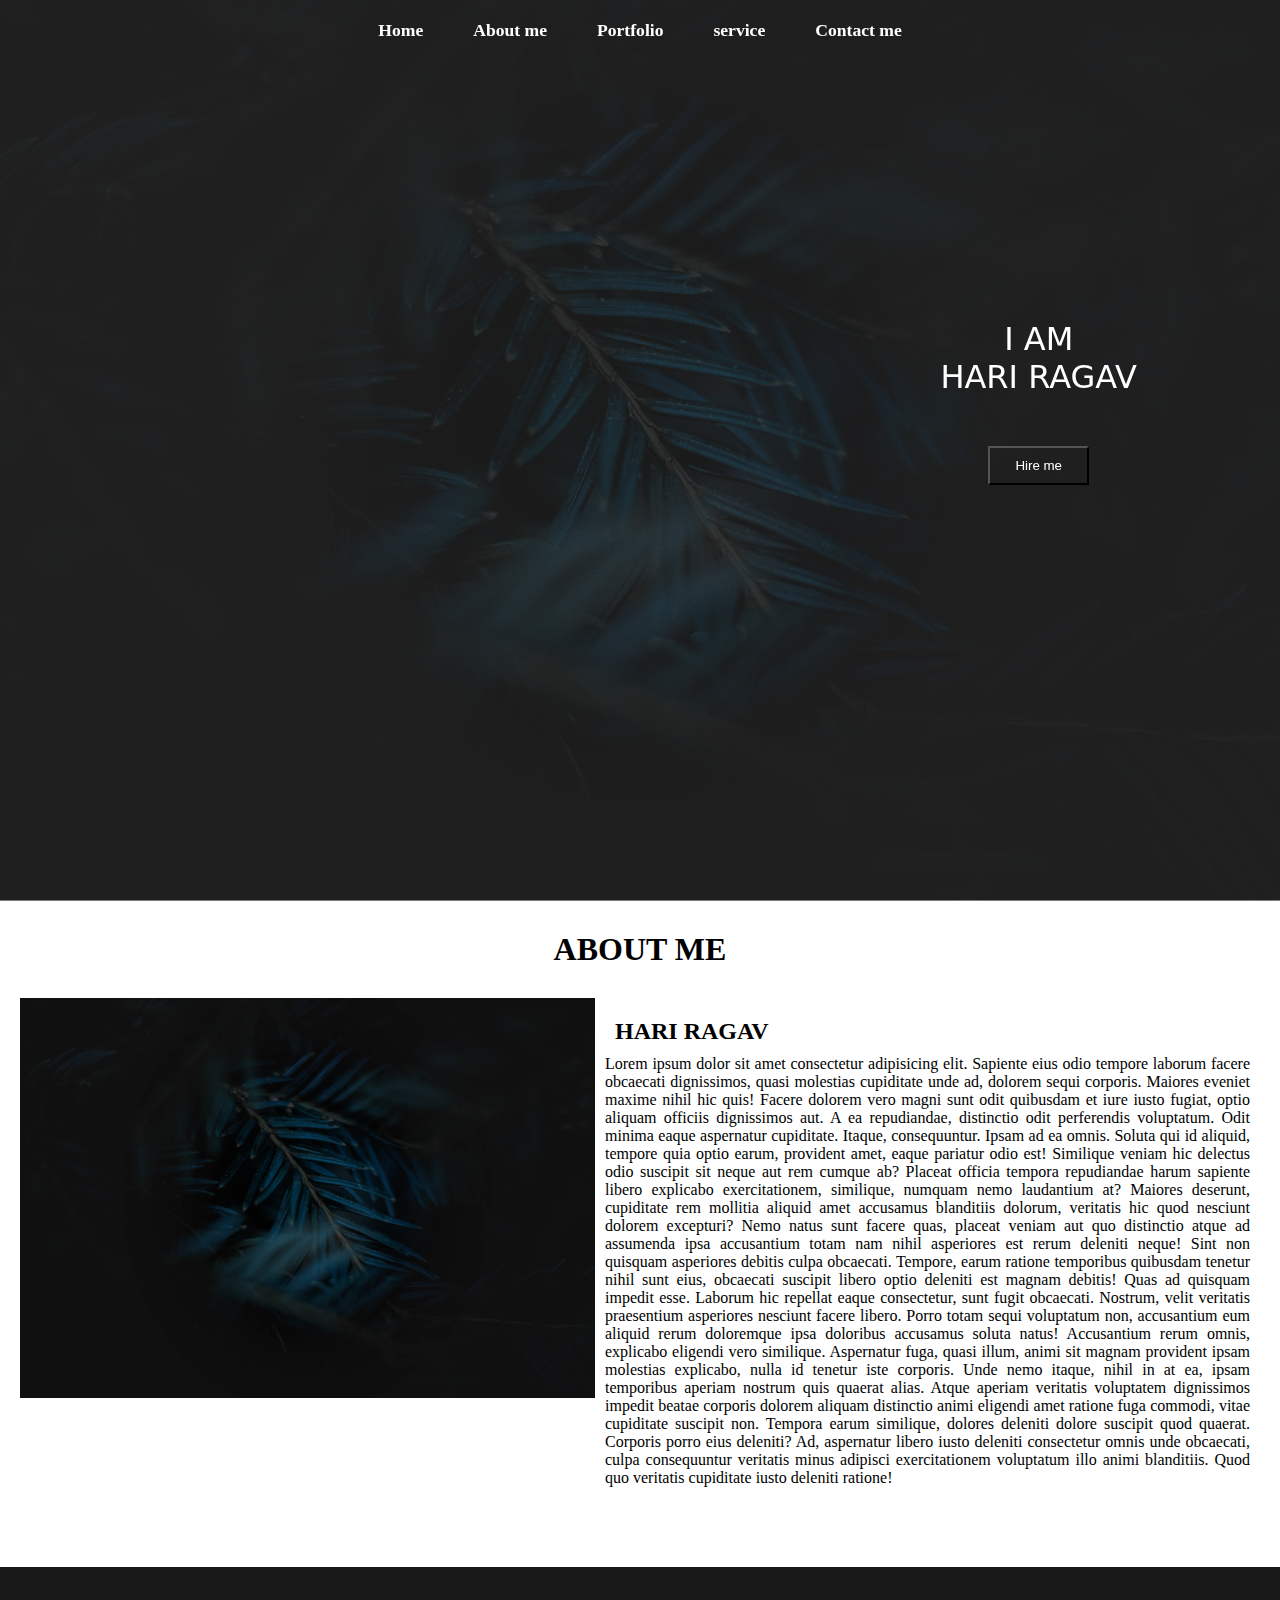
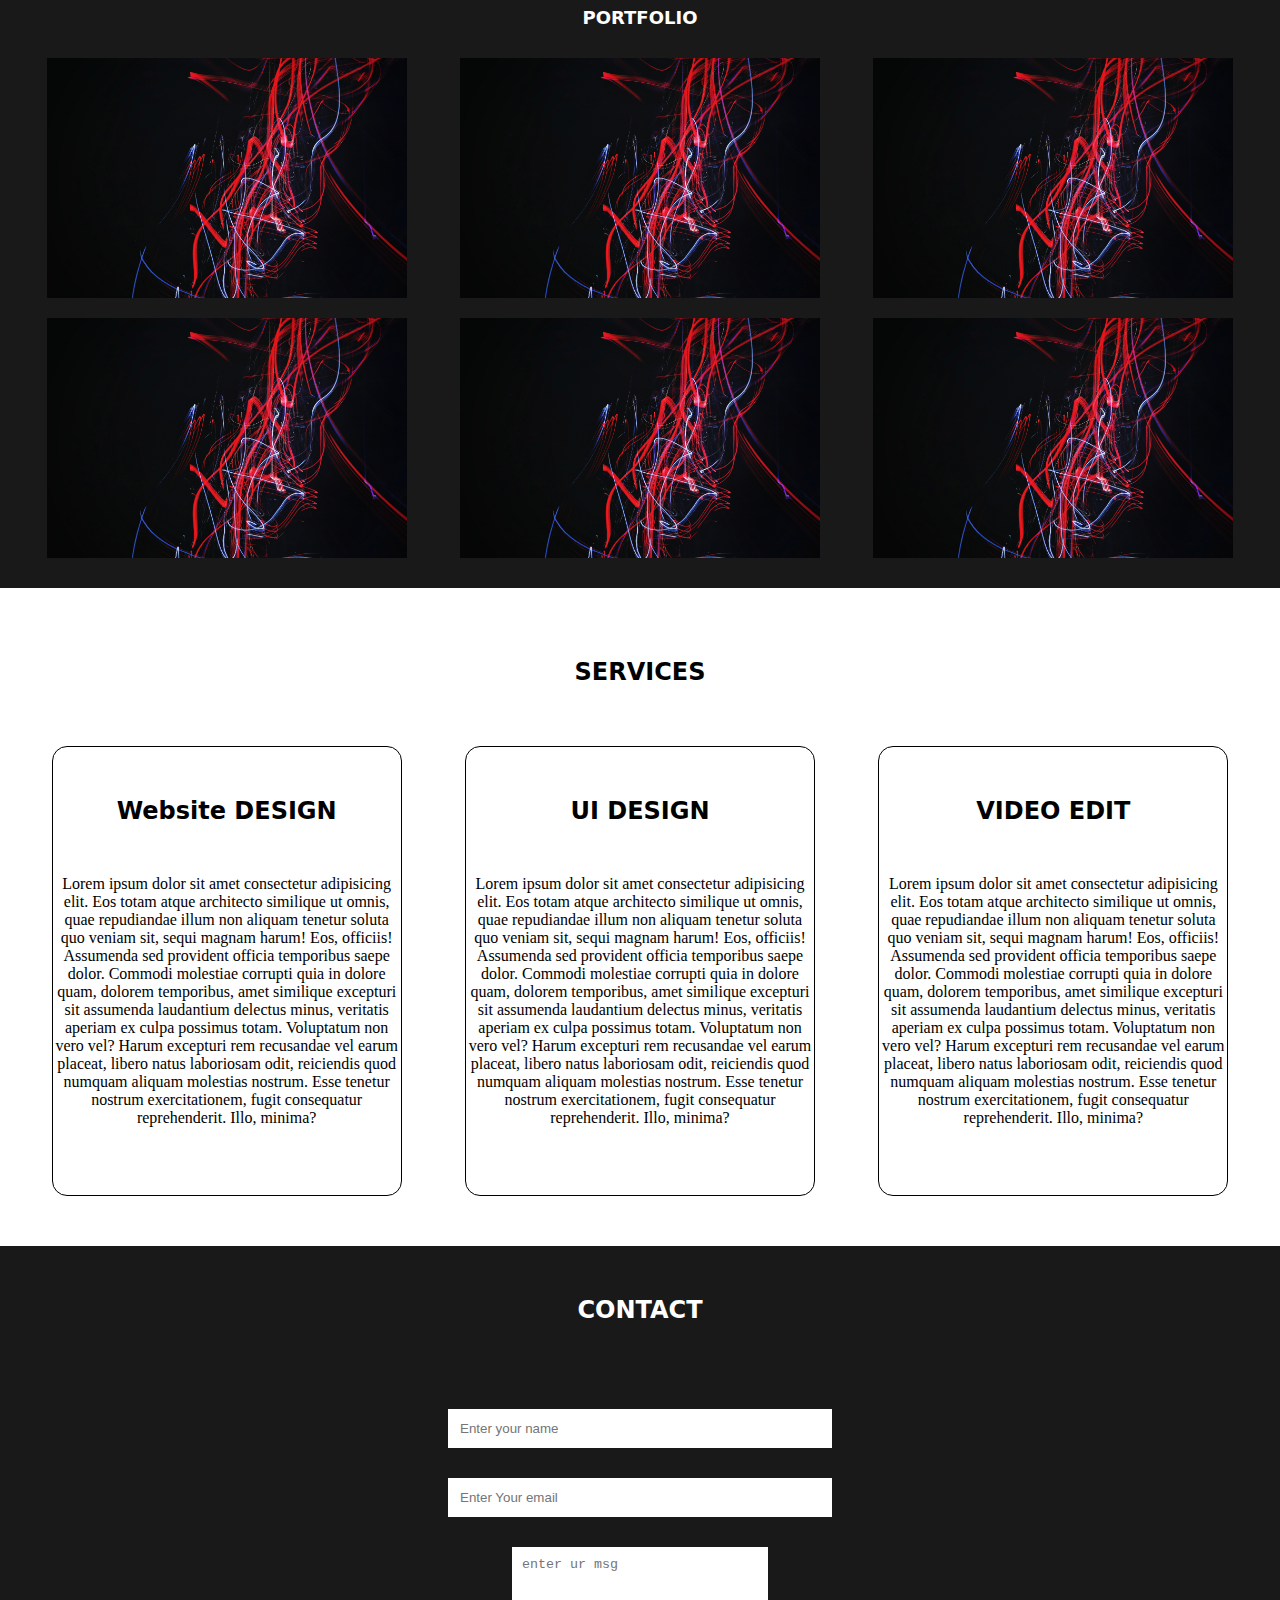
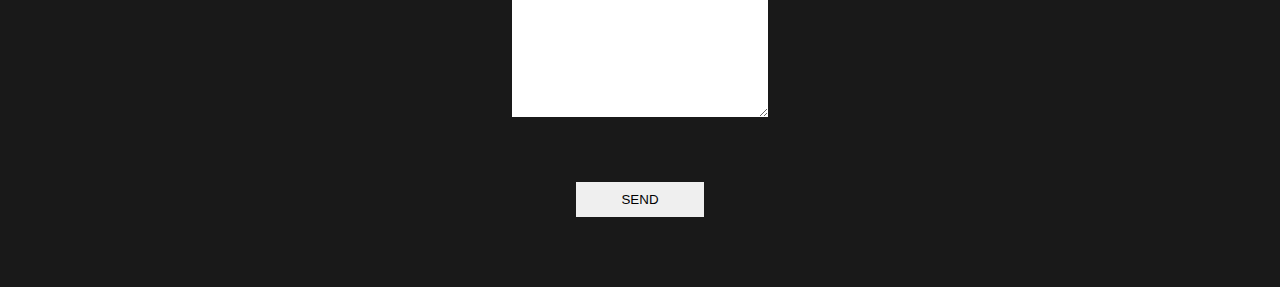
<file: index.html>
<!DOCTYPE html>
<html lang="en">
<head>
    <meta charset="UTF-8">
    <meta http-equiv="X-UA-Compatible" content="IE=edge">
    <meta name="viewport" content="width=device-width, initial-scale=1.0">
    <link rel="stylesheet" href="style.css">
    <title>1st Portfolio</title>
</head>
<body>
    
        <nav class="navbar">
            <ul>
                <li class="" id=""><a href="#">Home</a></li>
                <li class="" id=""><a href="#">About me</a></li>
                <li class="" id=""><a href="#">Portfolio</a></li>
                <li class="" id=""><a href="#">service</a></li>
                <li class="" id=""><a href="#">Contact me</a></li>
            </ul>
        </nav>
 <section class="" id="home">
    <div class="main">
        <h1 class="headings">I AM <BR> HARI RAGAV</h1>
            <button class="btn">
                Hire me
            </button>
    </div>
 </section>   
 <section class="" id="about">
    <h1 class="" id="headings">ABOUT ME</h1>
    <div id="pic">
        
        <img src="img3.jpg" alt="">
        <div class="" id="intro">
            <h2>HARI RAGAV</h2>
            <p>Lorem ipsum dolor sit amet consectetur adipisicing elit. Sapiente eius odio tempore laborum facere obcaecati dignissimos, quasi molestias cupiditate unde ad, dolorem sequi corporis. Maiores eveniet maxime nihil hic quis!
            Facere dolorem vero magni sunt odit quibusdam et iure iusto fugiat, optio aliquam officiis dignissimos aut. A ea repudiandae, distinctio odit perferendis voluptatum. Odit minima eaque aspernatur cupiditate. Itaque, consequuntur.
            Ipsam ad ea omnis. Soluta qui id aliquid, tempore quia optio earum, provident amet, eaque pariatur odio est! Similique veniam hic delectus odio suscipit sit neque aut rem cumque ab?
            Placeat officia tempora repudiandae harum sapiente libero explicabo exercitationem, similique, numquam nemo laudantium at? Maiores deserunt, cupiditate rem mollitia aliquid amet accusamus blanditiis dolorum, veritatis hic quod nesciunt dolorem excepturi?
            Nemo natus sunt facere quas, placeat veniam aut quo distinctio atque ad assumenda ipsa accusantium totam nam nihil asperiores est rerum deleniti neque! Sint non quisquam asperiores debitis culpa obcaecati.
            Tempore, earum ratione temporibus quibusdam tenetur nihil sunt eius, obcaecati suscipit libero optio deleniti est magnam debitis! Quas ad quisquam impedit esse. Laborum hic repellat eaque consectetur, sunt fugit obcaecati.
            Nostrum, velit veritatis praesentium asperiores nesciunt facere libero. Porro totam sequi voluptatum non, accusantium eum aliquid rerum doloremque ipsa doloribus accusamus soluta natus! Accusantium rerum omnis, explicabo eligendi vero similique.
            Aspernatur fuga, quasi illum, animi sit magnam provident ipsam molestias explicabo, nulla id tenetur iste corporis. Unde nemo itaque, nihil in at ea, ipsam temporibus aperiam nostrum quis quaerat alias.
            Atque aperiam veritatis voluptatem dignissimos impedit beatae corporis dolorem aliquam distinctio animi eligendi amet ratione fuga commodi, vitae cupiditate suscipit non. Tempora earum similique, dolores deleniti dolore suscipit quod quaerat.
            Corporis porro eius deleniti? Ad, aspernatur libero iusto deleniti consectetur omnis unde obcaecati, culpa consequuntur veritatis minus adipisci exercitationem voluptatum illo animi blanditiis. Quod quo veritatis cupiditate iusto deleniti ratione!</p>
        </div>
    </div>
 </section>
 <section class="" id="portfolio">
    <h1 class="headings" id="">PORTFOLIO</h1>
    <div class="gallery">
        <img src="imgo.jpg" alt="">
        <img src="imgo.jpg" alt="">
        <img src="imgo.jpg" alt="">
        <img src="imgo.jpg" alt="">
        <img src="imgo.jpg" alt="">
        <img src="imgo.jpg" alt="">
    </div>
 </section>
 <section class="" id="services">
       <h1 class="headings">SERVICES</h1>
       <div class="row">
        <div class="box">
            <h1 class="headings">Website DESIGN</h1>
            <P>Lorem ipsum dolor sit amet consectetur adipisicing elit. Eos totam atque architecto similique ut omnis, quae repudiandae illum non aliquam tenetur soluta quo veniam sit, sequi magnam harum! Eos, officiis!
            Assumenda sed provident officia temporibus saepe dolor. Commodi molestiae corrupti quia in dolore quam, dolorem temporibus, amet similique excepturi sit assumenda laudantium delectus minus, veritatis aperiam ex culpa possimus totam.
            Voluptatum non vero vel? Harum excepturi rem recusandae vel earum placeat, libero natus laboriosam odit, reiciendis quod numquam aliquam molestias nostrum. Esse tenetur nostrum exercitationem, fugit consequatur reprehenderit. Illo, minima?</P>
        </div>
        <div class="box">
            <h1 class="headings">UI DESIGN</h1>
            <P>Lorem ipsum dolor sit amet consectetur adipisicing elit. Eos totam atque architecto similique ut omnis, quae repudiandae illum non aliquam tenetur soluta quo veniam sit, sequi magnam harum! Eos, officiis!
            Assumenda sed provident officia temporibus saepe dolor. Commodi molestiae corrupti quia in dolore quam, dolorem temporibus, amet similique excepturi sit assumenda laudantium delectus minus, veritatis aperiam ex culpa possimus totam.
            Voluptatum non vero vel? Harum excepturi rem recusandae vel earum placeat, libero natus laboriosam odit, reiciendis quod numquam aliquam molestias nostrum. Esse tenetur nostrum exercitationem, fugit consequatur reprehenderit. Illo, minima?</P>
        </div>
        <div class="box">
            <h1 class="headings">VIDEO EDIT</h1>
            <P>Lorem ipsum dolor sit amet consectetur adipisicing elit. Eos totam atque architecto similique ut omnis, quae repudiandae illum non aliquam tenetur soluta quo veniam sit, sequi magnam harum! Eos, officiis!
            Assumenda sed provident officia temporibus saepe dolor. Commodi molestiae corrupti quia in dolore quam, dolorem temporibus, amet similique excepturi sit assumenda laudantium delectus minus, veritatis aperiam ex culpa possimus totam.
            Voluptatum non vero vel? Harum excepturi rem recusandae vel earum placeat, libero natus laboriosam odit, reiciendis quod numquam aliquam molestias nostrum. Esse tenetur nostrum exercitationem, fugit consequatur reprehenderit. Illo, minima?</P>
        </div>
       </div> 
 </section>
 <section id="contact">
    <h1 class="headings">CONTACT</h1>
    <form action="" class="form">
        <input type="text" name="name" class="input" placeholder="Enter your name">
        <input type="email" name="email" class="input" placeholder="Enter Your email">
        <textarea name="msg" id="msg" cols="30" rows="10" placeholder="enter ur msg"></textarea>
        <input type="button" value="SEND" id="send">
    </form>
 </section>
    
</body>
</html>
</file>
<file: style.css>
*{
    margin: 0;
    padding:0;
    box-sizing: border-box;
}
.navbar{
    display: flex;
    justify-content: center;
    align-items: center;
    background-color: rgba(0,0, 0,0.5);
    position: sticky;
    top: 0;
}
.navbar ul{
    display: flex;
    list-style: none;
    margin: 20px 0px;
}
.navbar ul li{
    font-family: century;
    font-size: 1.1rem;
    font-weight: bold;
}
.navbar ul li a{
    text-decoration: none;
    color: white;
    padding: 8px 25px;
    transition: all .5s ease;
}
.navbar ul li a:hover{
    background-color: white;
    color: black;
    box-shadow: 0 0 10px white;

}
#home h1{
    font-size: xx-large;
    font-weight: 500;
}
#home{
    display: flex;
    flex-direction: column;
    background-color: rgba(0,0,0,0.5);
    height: 840px;
    justify-content: center;
    align-items: center;

}
#home::before{
    content: '';
    position: absolute;
    top: 0;
    right: 0;
    background: url('img3.jpg') no-repeat center center/cover;
    height: 900px;
    width: 100%;
    z-index: -1;
    opacity: .8;
}
.main{
    flex-direction: column;
    align-items: center;
    display: flex;
    
    position: absolute;
    top: 30%;
    right: 10%;
}
.headings{
    font-family: system-ui, -apple-system, BlinkMacSystemFont, 'Segoe UI', Roboto, Oxygen, Ubuntu, Cantarell, 'Open Sans', 'Helvetica Neue', sans-serif;
    display: flex;
    align-items: center;
    padding: 10px 15px;
    font-size: x-large;
    justify-content: center;
    font-weight: 700;
    text-align: center;
    margin: 40px 0px;
}
#home h1{
    color: white;
    font-weight: 400;
}
.btn{
    padding: 10px 25px;
    background: transparent;
    color: white;
    outline: none;

    transition: .6s ease;
}
.btn:hover{
    background-color: white;
    border: none;
    box-shadow: 0 0 10px white;
    color: black;
    font-weight: bold;
}
#about{
    display: flex;
    flex-direction: column;
    box-sizing: border-box;
    padding: 20px;
    margin-bottom: 50px;
    text-align: center;
}
#pic{
    display: flex;

}
#about h1{
    padding: 10px 30px;
    margin-bottom: 20px;
}
#pic img{
    width: 575px;
    height: 400px;
}
#intro{
    display: flex;
    flex-direction: column;
    text-align: justify;
    padding: 10px;
}
#intro h2{
    font: 2rem;
    padding: 10px;

}
#portfolio{
    display: flex;
    flex-direction: column;
    background-color: rgba(0,0,0,0.9);
    color: white;
    align-items: center;
    padding: 20px;

}
.gallery{
    display: flex;
    flex-wrap: wrap;
    justify-content: space-around;
    box-sizing: border-box;
    
}
.gallery img{
    width: 360px;
    height: 240px;
    margin: 10px;
}
#portfolio h1{
    color: white;
    font-size: large;
    margin: 10px 40px;
}
#services{
    display: flex;
    flex-direction: column;
    padding: 20px;
    box-sizing: border-box;
}
.row{
    display: flex;
    transition: all .8s;
    flex-direction: row;
    justify-content: space-around;
    margin-bottom: 20px;
}
.box{
    display: flex;
    flex-direction: column;
    width: 350px;
    height: 450px;
    border: 1px solid black;
    margin: 10px;
    align-items: center;
    text-align: center;
    pad: 10px;
    border-radius: 15px;
    background: linear-gradient(to top,rgb(255,45,45) 50%,white 50%);
    background-size: 100% 200%;
    transition: all .5s;
}
.row:hover{
    background-color:rgba(0,0,0,0.9);
    box-shadow: 0 0 15px aqua;
}
.box:hover{
    background-color: aqua;
    box-shadow: 0 0 15px aqua;
    border: none;

}
#contact{
    display: flex;
    flex-direction: column;
    box-sizing: border-box;
    background-color: rgba(0,0,0,0.9);
    color: white;
}
.form{
    display: flex;
    flex-direction: column;
    box-sizing: border-box;
    align-items: center;
    margin: 20px 0px;

}
.input{
    padding: 12px;
    margin: 15px;
    width: 30%;
    border: none;
    outline: none;
}
#msg{
    width: 20%;
    padding: 10px;
    margin: 15px;
    border: none;
    outline: none;

}
#send{
    padding: 10px;
    width: 10%;
    margin: 50px;
    border: none;
    outline: none;
}
#send:hover{
    cursor: pointer;
    box-shadow: 0 0 15px white;
}
</file>
